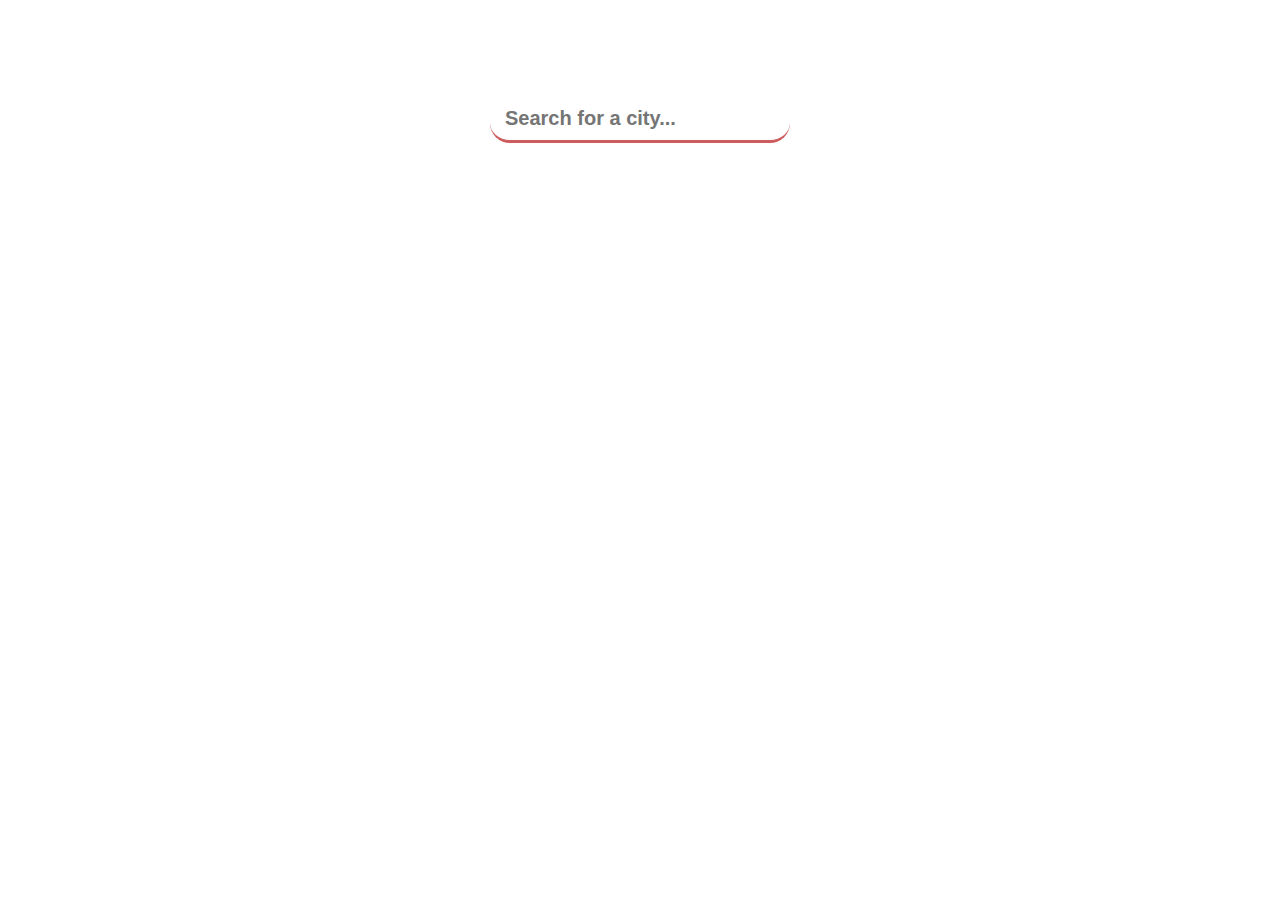
<file: weather-app/index.html>
<!DOCTYPE html>
<html lang = "en">
<head>
    <meta charset = "UTF-8">
    <meta name    = "viewport" content = "width=device-width, initial-scale=1.0">
    <title>Weather app</title>
    <link rel = "stylesheet" href = "main.css">

<style>
    h1{
        color     : white;
        padding   : 10px 0 0 0;
        text-align: center;
        font-family: Verdana, Geneva, Tahoma, sans-serif;
        font-weight: 900;
    }
</style>


</head>
<body>
    <h1>Admin: Shenoo Sangwan</h1>
    <div class = "aap-wrap">
        <header>
            <input type = "text" autocomplete = "off" class = "search-box" placeholder = "Search for a city...">
        </header>
        <main>
            <section class = "location">
            <div     class = "city"></div>
            <div     class = "date"></div>
            </section>
            <div class = "current">
            <div class = "temp"><span></span></div>
            <div class = "weather"></div>
            <div class = "hi-low"></div>
            </div>
        </main>
    </div>


<script src = "./main.js"></script>
</body>
</html>
</file>
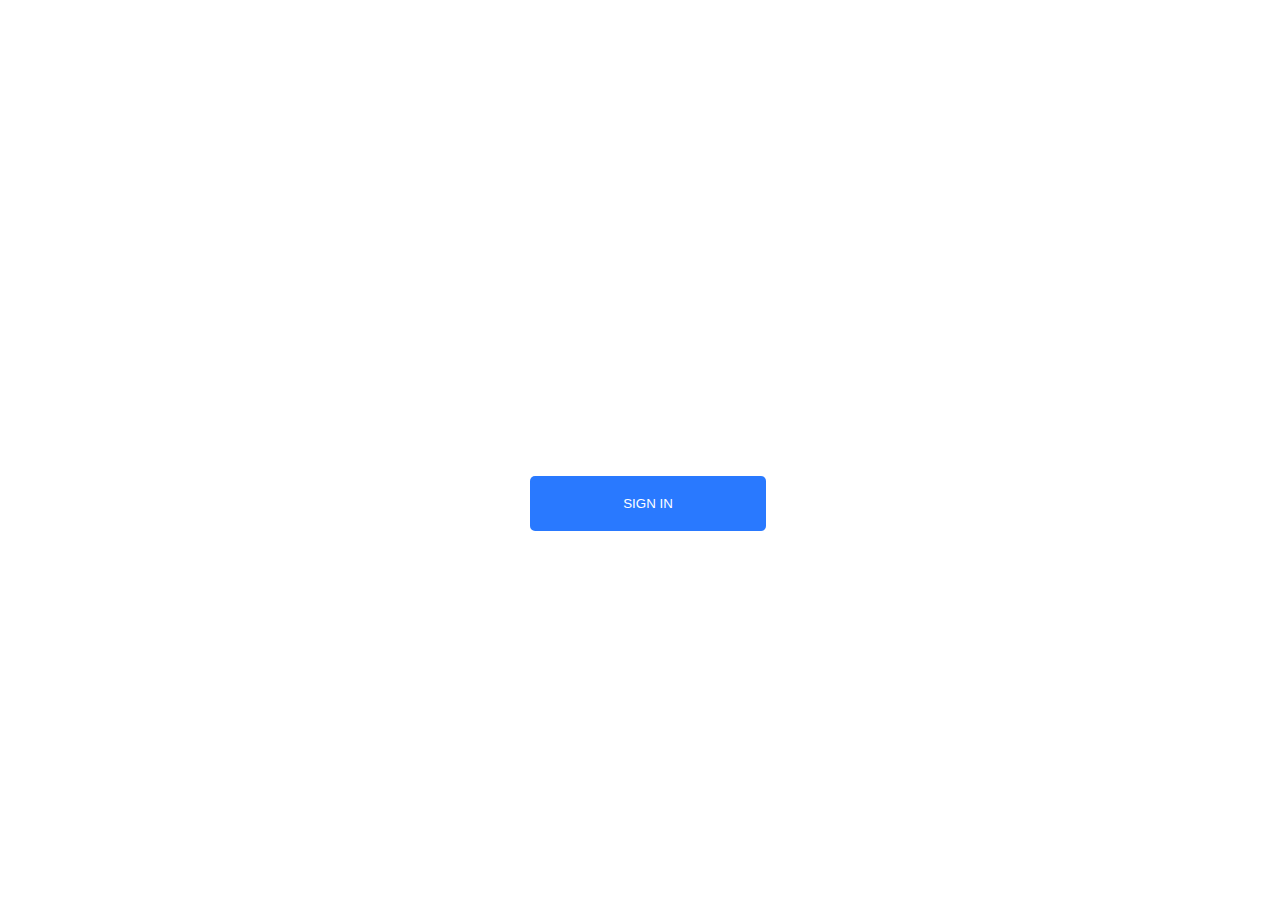
<file: chat-app.html>
<!DOCTYPE html>
<html lang = "en">
<head>
    <meta charset = "UTF-8">
    <meta name    = "viewport" content = "width=device-width, initial-scale=1.0">
    <title>Chat Login</title>
</head>

<style>
    body{
    display: flex;
    justify-content: center;
    text-align: center;
    width: 100%;
    height: 100vh;
    align-items: center;
    background-image: url(https://crew.bet/wp-content/uploads/2017/02/bet-blocks-bg-purple.png?id=2014);
    background-size: cover;
    }


   .heading {
    color: white;
    font-size: 2em;
    padding-bottom: 10px;
    border-bottom: 2px solid white;
    font-family: Verdana, Geneva, Tahoma, sans-serif;
  }
  
  .button {
      color: #fff !important;
      text-transform: uppercase;
      text-decoration: none;
      background: #2979FF;
      padding: 20px;
      border-radius: 5px;
      display: inline-block;
      border: none;
      width: 100%;
      size: 20px;
  }

  @media (min-width: 320px) and (max-width: 480px) {
    div {
      height: 100%;
    }
   }

</style>

<body>
    <div>
         <h1 class = "heading">Admin: Shenoo</h1>
         <a href="https://shenoosangwan.netlify.app"><button class="button" type="submit" id="ab">  Sign In </button></a>
    </div>
</body>
</html>
</file>
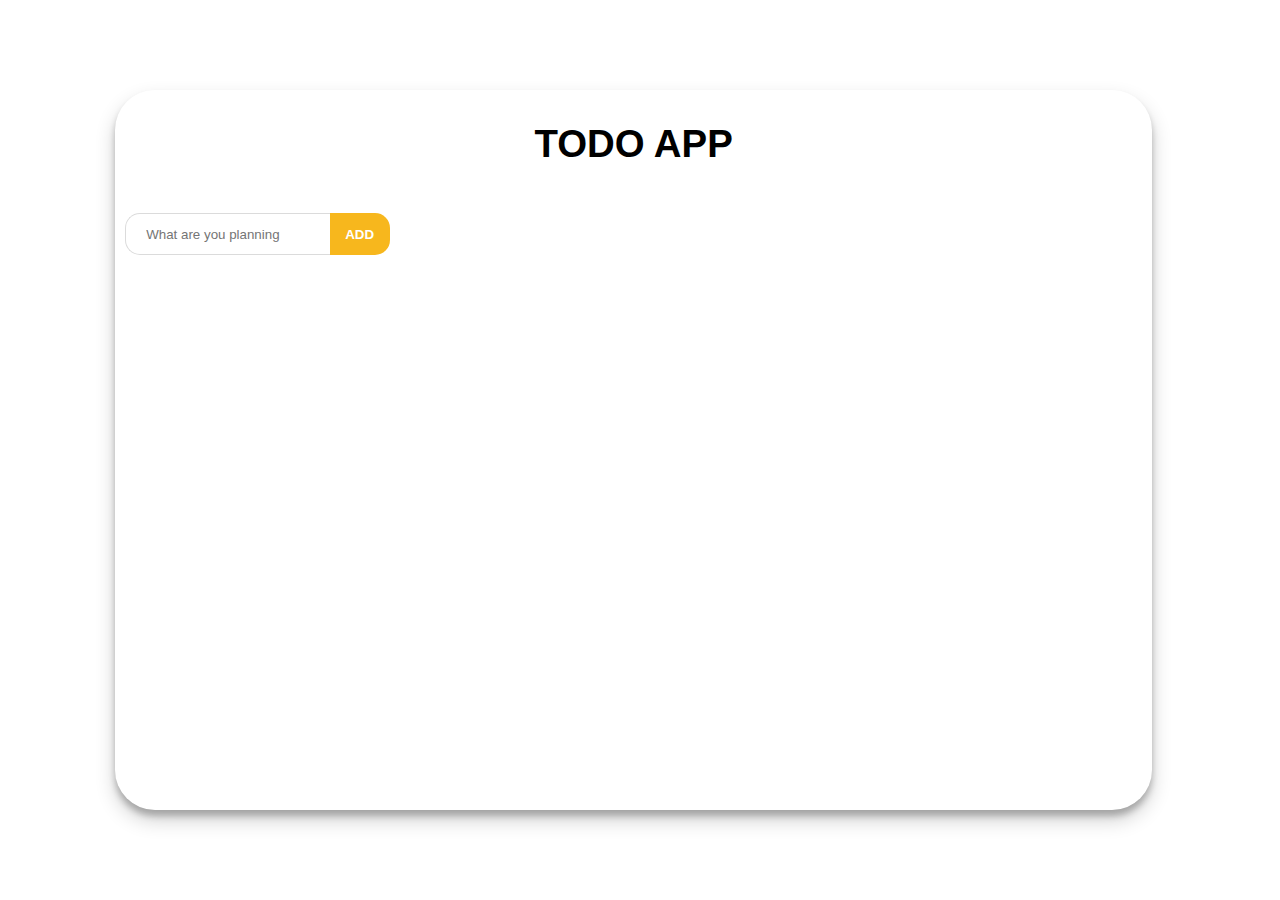
<file: todo-app/todo.html>
<!DOCTYPE html>
<html lang = "en">
<head>
    <meta charset = "UTF-8">
    <meta name    = "viewport" content = "width=device-width, initial-scale=1.0">
    <title>TODO list</title>
    <link rel = "stylesheet" href = "main.css">
    <link rel = "stylesheet" href = "https://fonts.googleapis.com/css?family=Poppins&amp;display=swap">
    <link rel = "stylesheet" href = "https://cdnjs.cloudflare.com/ajax/libs/font-awesome/5.12.1/css/all.min.css">
    
</head>

<body>
    <div class = "container">
    <div class = "title">
            <h1>TODO APP</h1>
    </div>
        <div    class = "addSection">
        <input  type  = "text" class = "taskInput" placeholder = "What are you planning">
        <button class = "add">ADD</button>
        </div>
        <div class = "list"></div>
    </div>
    <script src = "main.js"></script>

</body>
</html>
</file>
<file: weather-app/main.css>
*{
    margin    : 0;
    padding   : 0;
    box-sizing: border-box;
}

body{
    font-family      : Verdana, Geneva, Tahoma, sans-serif;
    background-image: url(https://admin.goweatherforecast.com/images/bg_app@2x.png);
    background-position: center center;
    background-size: cover;
    height: 100vh;

}

.app-wrap{
    display         : flex;
    flex-direction  : column;
    min-height      : 100vh;
}

header{
    display        : flex;
    justify-content: center;
    align-items    : center;
    padding        : 50px 15px 15px;
}

header input{
    width           : 100%;
    max-width       : 300px;
    padding         : 10px 15px;
    border          : none;
    outline         : none;
    background-color: white;
    color           : black;
    border-radius   : 20px 20px 20px;
    border-bottom   : 3px solid indianred;
    font-size       : 20px;
    font-weight     : 600;
}
header input:focus{
    background-color: white;
}

main{
    flex          : 1 1 100%;
    padding       : 25px 25px 50px;
    display       : flex;
    flex-direction: column;
    align-items   : center;
    text-align    : center;
}

.location .city{
    color        : white;
    font-size    : 32px;
    font-weight  : 800px;
    margin-bottom: 5px;
}

.location .date{
    color    : white;
    font-size: 16px;
}

.current .temp{
    color      : white;
    font-size  : 50px;
    font-weight: 900;
    margin     : 30px 0px;
    text-shadow: 2px 8px black;
}

.current .temp span{
    font-weight: 500;
}

.current .weather{
    color        : white;
    font-size    : 32px ;
    font-weight  : 700;
    font-style   : italic;
    margin-bottom: 15px;
    text-shadow  : 0px 3px black;
}

.current .hi-low{
    color      : white;
    font-size  : 24px;
    font-weight: 500;
    text-shadow: 0px 4px black;
}
</file>
<file: todo-app/main.css>
*{
    margin    : 0;
    padding   : 0;
    box-sizing: border-box;
}

body{

    width           : 90%;
    background-image: url(https://vpassets.infinityfree.net/welcome2017/background.jpg);
    background-position: center center;
    background-size: cover;
    height          : 100vh;
    display         : flex;
    justify-content : center;
    align-items     : center;
    font-family     : Verdana, Geneva, Tahoma, sans-serif;
}

.container{
    margin          : 0 0 0 auto;
    width           : 90%;
    height          : 80%;
    border          : none;
    border-radius   : 40px;
    box-shadow: 0 10px 20px rgba(0,0,0,0.19), 0 6px 6px rgba(0,0,0,0.23);
    display         : flex;
    flex-direction  : column;
    overflow        : hidden;
    cursor          : auto;
    background-image: url(https://cdn.wallpaperhub.app/cloudcache/7/4/f/3/d/5/74f3d51cbec9db78da32e103de1b28538af1b76a.jpg);
    background-size : cover;
    transition      : .8s ease-in;
}

.container:hover{
   
    background-image: url(https://i0.wp.com/doist.com/blog/wp-content/uploads/sites/3/2017/08/Ways-to-add-tasks-to-Todoist-.png?fit=2000%2C1000&quality=85&strip=all&ssl=1);
    background-size : cover;
}


.title{
    width          : 100%;
    font-weight    : 900;
    font-size      : larger;
    height         : 15%;
    color          : india;
    font-family    : Verdana, Geneva, Tahoma, sans-serif;
    display        : flex;
    justify-content: center;
    align-items    : center;
}

.addSection{
    width  : 100%;
    height : 10%;
    opacity: 1;
    
}

.taskInput{
    margin       : 10px 10px 0px ;
    padding      : 20px;
    width        : 210px;
    height       : 40px;
    border-radius: 15px 0 0 15px;
    border       : 1px solid #dbdbdb;
    border-right : none;
    outline      : none;
    align-items  : center;
}

.add{
    width           : 60px;
    height          : 42px;
    margin          : 15px auto 10px -20px;
    background-color: #f7b71d;
    color           : white;
    border          : none;
    border-radius   : 0 15px 15px 0;
    outline         : none;
    font-weight     : bold;
    cursor          : pointer;
    transition      : all .5s ease-in;
}

.add:hover{
    background-color: indianred;
}

.list{
    width   : 100%;
    height  : 60%;
    padding : 10px 10px 10px 10px;
    overflow: auto;
    animation-name: ;
}


.taskContainer{
    border-bottom  : 5px solid #dbdbdb;
    background     : white;
    padding        : 5px 0 5px 10px;
    display        : flex;
    justify-content: space-between;
    align-items    : center;
}



.task{
    width: 270px;
}

i.fas.fa-check, i.fas.fa-trash-alt{
    opacity     : .9;
    margin-right: 30px;
    cursor      : pointer;
    transition  : all 0.1s ease-in-out;
}

i.fas.fa-check:hover{
    color: #0c9463;
}

i.fas.fa-trash-alt:hover{
    color: #ff0000;
}

i.fas.fa-check:active{
    transform: translateY(3px);
}

i.fas.fa-trash-alt:active{
    transform: translateY(3px);
}

.taskContainer:hover i.fas.fa-check, .taskContaier:hover i.fas.fa-trash-alt{
    opacity: 1;
}
</file>
